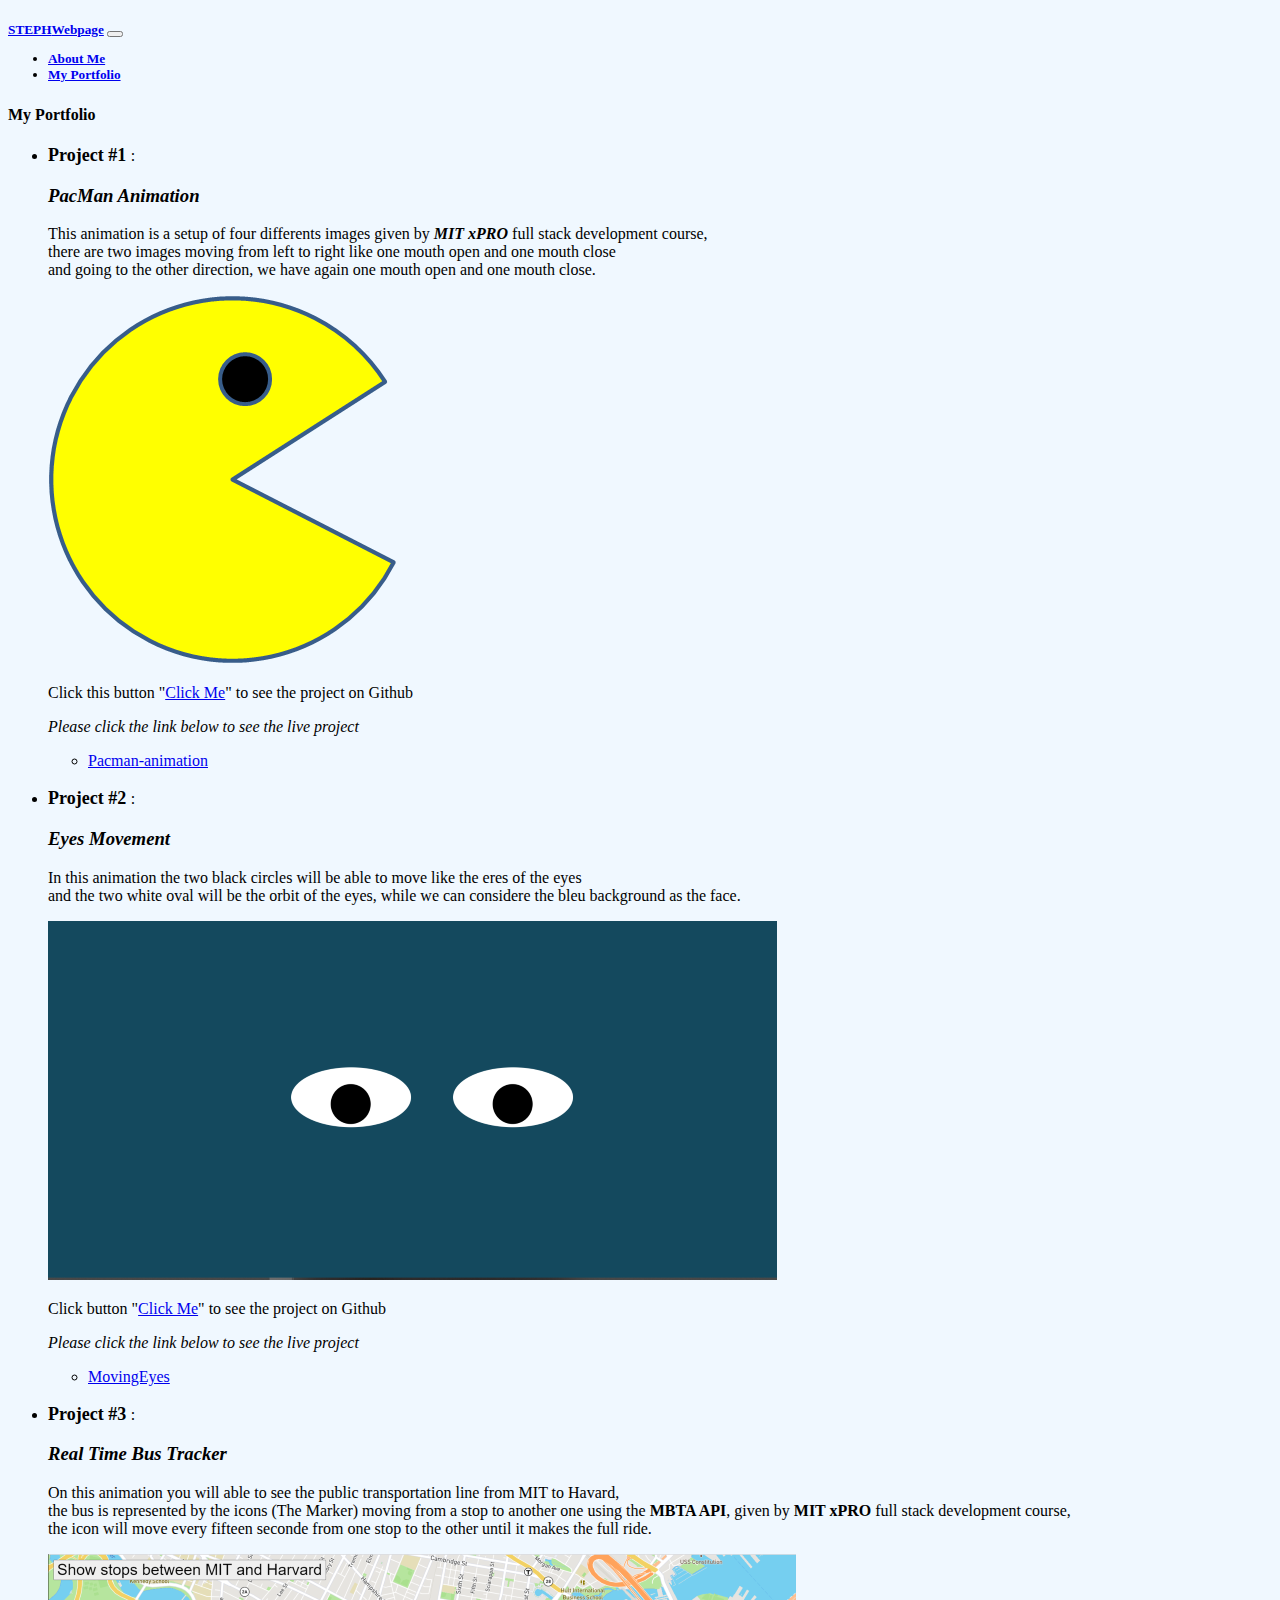
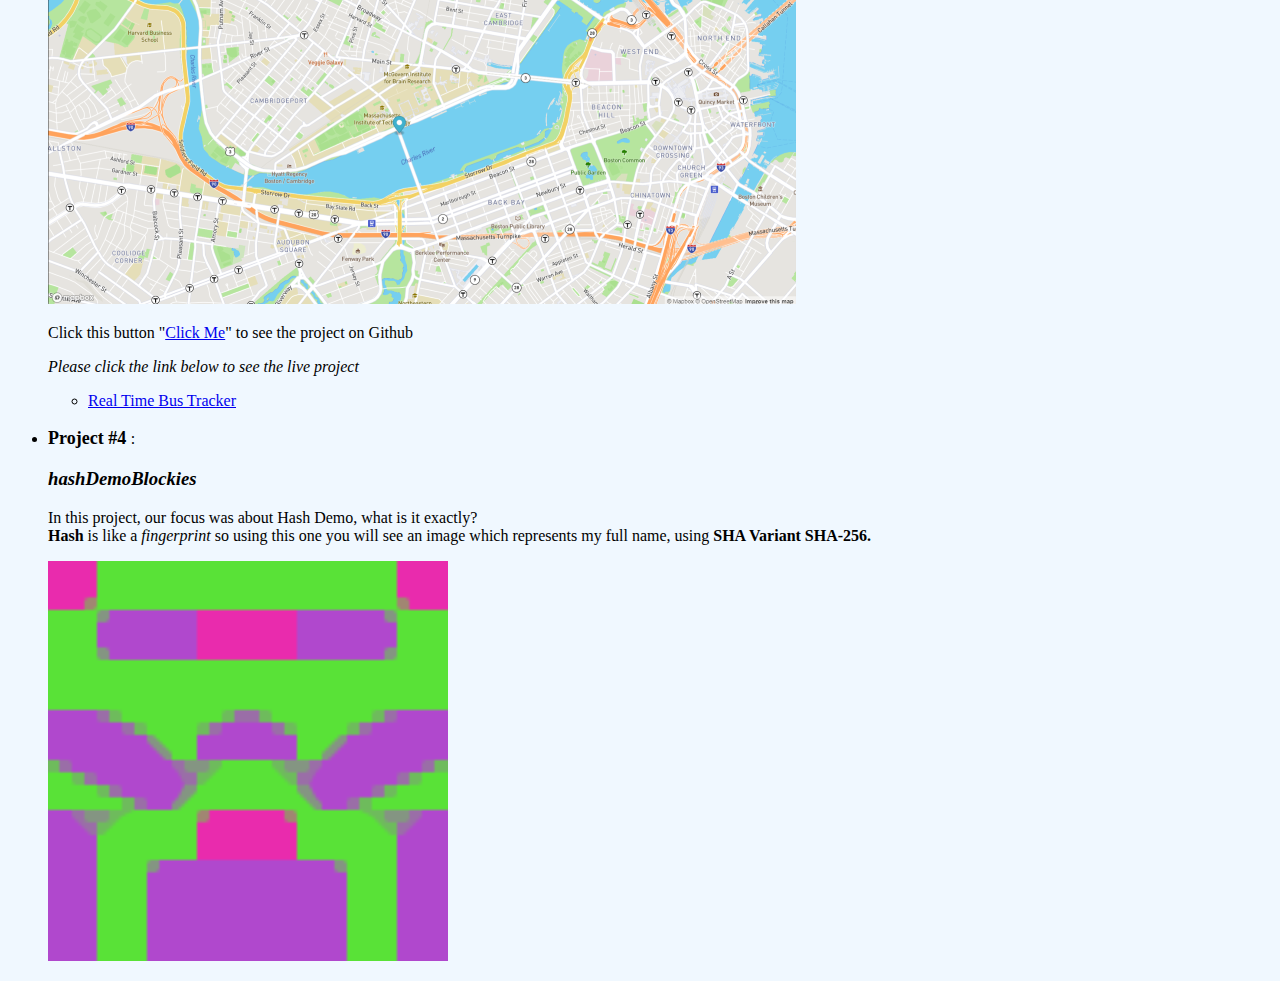
<file: index.html>
<!DOCTYPE html>
<html lang="en">
<head>
    <meta charset="UTF-8">
    <meta http-equiv="X-UA-Compatible" content="IE=edge">
    <meta name="viewport" content="width=device-width, initial-scale=1.0">
    <title>MyFirstWebpage</title>
    <link rel="stylesheet" href="style.css" type="text/css"/>
    <link href="https://cdn.jsdelivr.net/npm/bootstrap@5.1.3/dist/css/bootstrap.min.css" rel="stylesheet" integrity="sha384-1BmE4kWBq78iYhFldvKuhfTAU6auU8tT94WrHftjDbrCEXSU1oBoqyl2QvZ6jIW3" crossorigin="anonymous">
    <link rel="stylesheet" href="https://cdnjs.cloudflare.com/ajax/libs/font-awesome/4.7.0/css/font-awesome.min.css">
    <script src="https://cdn.jsdelivr.net/npm/bootstrap@5.1.3/dist/js/bootstrap.bundle.min.js"></script>
</head>
<body>
  
  <h5 class="sticky-top">
    <nav class="navbar navbar-expand-lg navbar-dark bg-dark">
        <div class="container-fluid">
          <a class="navbar-brand" href="#">STEPH<span class="text-warning">Webpage</span></a>
          <button class="navbar-toggler" type="button" data-bs-toggle="collapse" data-bs-target="#navbarNav" aria-controls="navbarNav" aria-expanded="false" aria-label="Toggle navigation">
            <span class="navbar-toggler-icon"></span>
          </button>
          <div class="collapse navbar-collapse" id="navbarNav">
            <ul class="navbar-nav">
              <li class="nav-item">
                <a class="nav-link" href="About Me.html">About Me</a>
              </li>
              <li class="nav-item">
                <a class="nav-link" href="index.html">My Portfolio</a>
              </li>
            </h5>
            </ul>
          </div>
        </div>
      </nav>
      
    <div class="Webpage">
        <h4><div class="p-3 mb-2 bg-success text-white">My Portfolio</div></h4>
         
    <ul>
      <li><span class="bare">Project #1 </span>: <h3 class="text-warning"><em>PacMan Animation</em></h3></li>
      <p>This animation is a setup of four differents images given by <strong><em>MIT xPRO</em></strong> full stack development course, <br>
        there are two images moving from left to right like one mouth open and one mouth close <br> and going to the other direction,
        we have again one mouth open and one mouth close.</p>
        <img src="PacMan1.png"/>
        <p>Click this button "<a href="https://github.com/Napo1951/Pacman-animation/" target="_blank">Click Me</a>" to see the project on Github</p>
      <p><em>Please click the link below to see the live project</em></p>
        <header> 
          <nav>
            <ul>
              <li><a href="https://napo1951.github.io/Pacman-animation/">Pacman-animation</a></li>      
            </ul>
          </nav>
        </header>
      <br>
      <li><span class="bare">Project #2 </span>: <h3 class="text-warning"><em>Eyes Movement</em></h3></li>
      <p>In this animation the two black circles will be able to move like the eres of the eyes <br> and the two white oval will be the orbit of the eyes, 
        while we can considere the bleu background as the face.</p>
        <img src="Eyes crop.png"/>
        <p>Click button "<a href="https://github.com/Napo1951/MovingEyes" target="_blank">Click Me</a>" to see the project on Github</p>
        <p><em>Please click the link below to see the live project</em></p>
        <nav>
          <ul>
            <li><a href="https://napo1951.github.io/MovingEyes/">MovingEyes</a></li>      
          </ul>
        </nav>
      </header>
      <br>
      <li><span class="bare">Project #3 </span>: <h3 class="text-warning"><em>Real Time Bus Tracker</em></h3></li>
      <p>On this animation you will able to see the public transportation line from MIT to Havard, <br> the bus is 
        represented by the icons (The Marker) moving from a stop to another one using the <strong>MBTA API</strong>, 
        given by <strong>MIT xPRO</strong> full stack development course, <br> the icon will move every fifteen seconde 
        from one stop to the other until it makes the full ride.</p>
        <img src="MIT to HAVARD.png"/>
        <p>Click this button "<a href="https://github.com/Napo1951/RealTimeBusTracker" target="_blank">Click Me</a>" to see the project on Github</p>
        <p><em>Please click the link below to see the live project</em></p>
        <header> 
          <nav>
            <ul>
              <li><a href="https://napo1951.github.io/RealTimeBusTracker/">Real Time Bus Tracker</a></li>      
            </ul>
          </nav>
        </header>
        <br>
      <li><span class="bare">Project #4 </span>: <h3 class="text-warning"><em>hashDemoBlockies</em></h3></li>
      <p>In this project, our focus was about Hash Demo, what is it exactly? <br> <strong>Hash</strong> is like a <em>fingerprint</em> so using this one you will see an image 
      which represents my full name, using <strong>SHA Variant SHA-256.</strong></p>
      <img src="StephHashD.png"/>
    </ul>
    
    </div>
</body>
</html>
</file>
<file: style.css>
body {
    background-color:aliceblue
}

h1 {
  font-family: Chiller;
  font-size: 22px;
  font-style: italic;
  font-weight: 100;
  text-align: justify;
  text-decoration: underline;
  text-indent: 30px;
  text-transform: capitalize;
}

h2 {
  font-family: Chiller;
  font-size: 22px;
  font-style: italic;
  font-weight: 100;
  text-align: center;
}

.name {
  color: brown;
}

.bare {
  font-weight: bold;
  font-size: large;
}

.info{
  padding-left: 40px; 
  padding-right: 40px; 
  padding-top: 30px;
}

.wrapper {
  margin: 0 auto;
  width: 80%;
}

.videowrapper {
  position: relative;
  padding-bottom: 56.25%;
  padding-top: 25px;
  height: 0px;
}

.videowrapper iframe {
  position: absolute;
  left: 0px;
  top: 0px;
  right: 0px;
  bottom: 0px;
  height: 60%;
  width: 60%;
}
</file>
